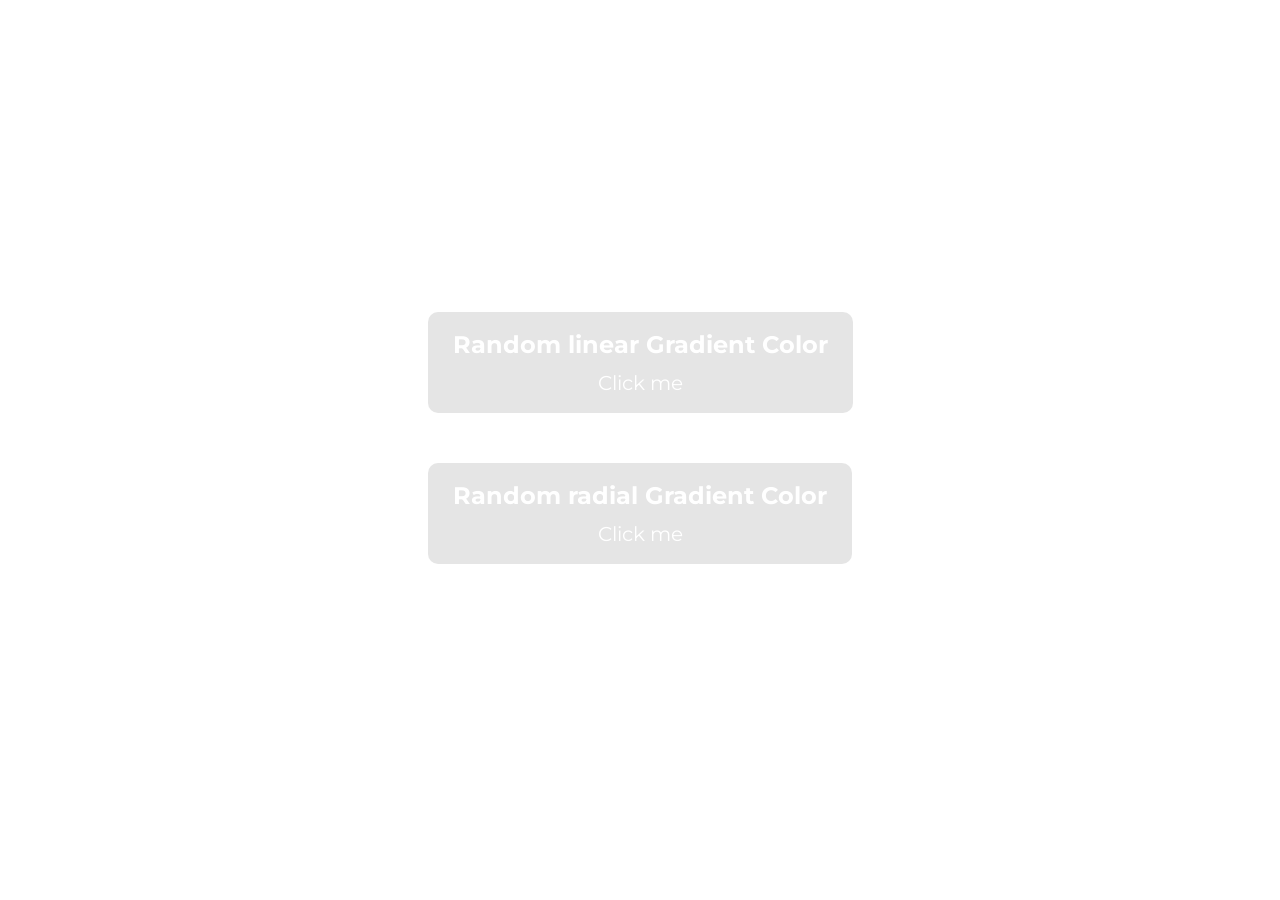
<file: index.html>
<!DOCTYPE html>
<html lang="en">
  <head>
    <meta charset="UTF-8" />
    <meta http-equiv="X-UA-Compatible" content="IE=edge" />
    <meta name="viewport" content="width=device-width, initial-scale=1.0" />
    <link rel="stylesheet" href="./style.css" />
    <!-- Fonts -->
    <link rel="preconnect" href="https://fonts.googleapis.com" />
    <link rel="preconnect" href="https://fonts.gstatic.com" crossorigin />
    <link
      href="https://fonts.googleapis.com/css2?family=Montserrat:ital,wght@0,100..900;1,100..900&display=swap"
      rel="stylesheet"
    />
    <title>Document</title>
  </head>
  <body>
    <div class="container c1">
      <h1>Random linear Gradient Color</h1>
      <small>Click me</small>
    </div>
    <div class="container c2">
      <h1>Random radial Gradient Color</h1>
      <small>Click me</small>
    </div>
    <p class="color-text">linear-gradient (43deg, #f3c857, #413f81)</p>
    <script src="./main.js"></script>
  </body>
</html>
</file>
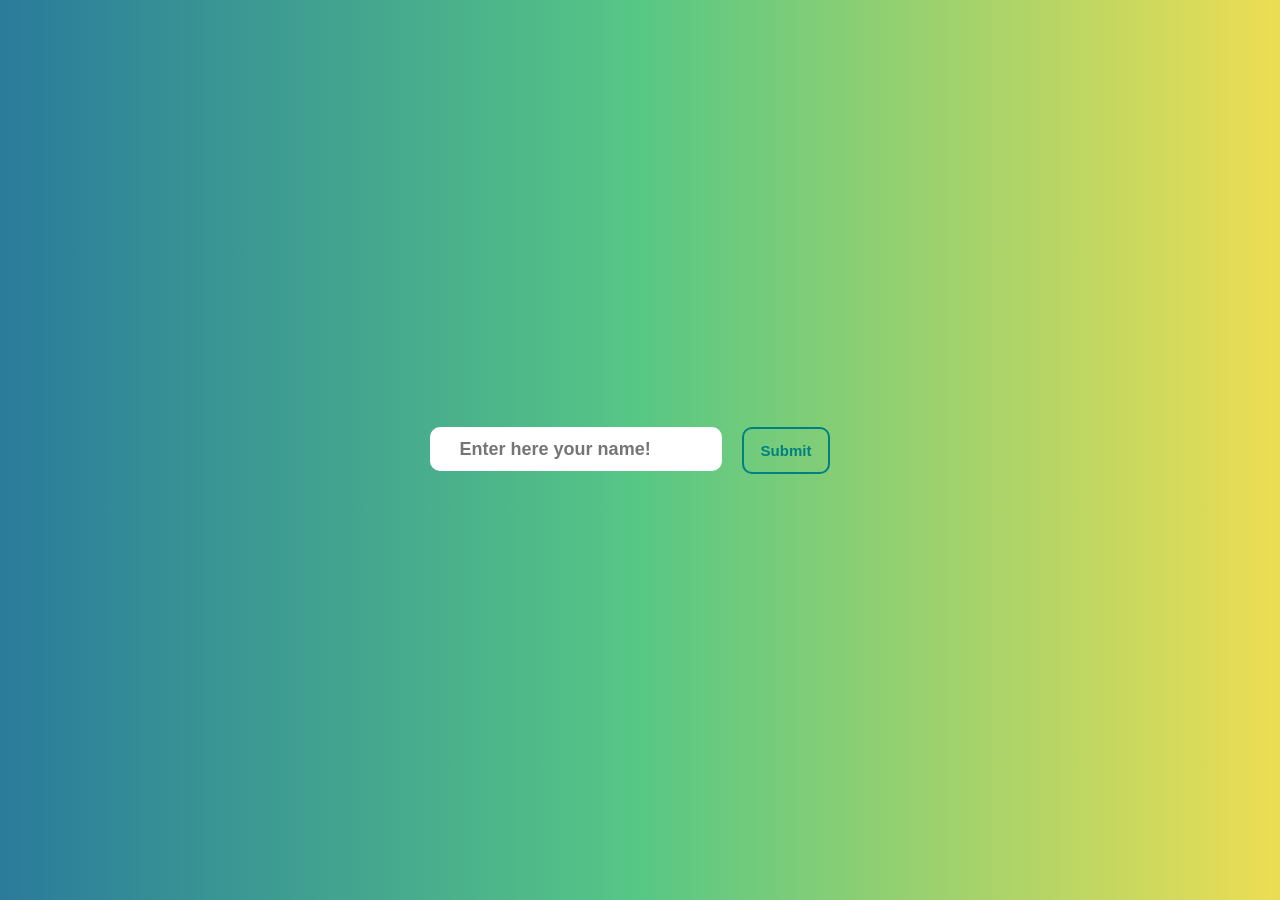
<file: validatia/index.html>
<!doctype html>
<html lang="en">
  <head>
    <meta charset="UTF-8" />
    <meta name="viewport" content="width=device-width, initial-scale=1.0" />
    <!-- CSS -->
    <link rel="stylesheet" href="./style.css" />
    <title>Document</title>
  </head>
  <body>
    <form class="form__main-form">
      <div class="form__form-box">
        <input
          class="form__input"
          type="text"
          placeholder="Enter here your name!"
          min="3"
          max="30"
          required
        />
        <button class="form__button" type="submit">Submit</button>
        <p class="form__incorrect-text"></p>
      </div>
    </form>
    <ul class="form__list"></ul>
    <script src="./main.js"></script>
  </body>
</html>
</file>
<file: style.css>
.montserrat {
  font-family: "Montserrat", sans-serif;
}
:root {
  --white: #ffffff;
  --black: #000000;
}
::selection {
  background-color: var(--black);
  color: var(--white);
}
*,
*::before,
*::after {
  border: 0;
  margin: 0;
  padding: 0;
  box-sizing: border-box;
}
h1,
h2,
h3,
h4,
h5,
h6,
p {
  margin: 0;
  padding: 0;
  font-size: inherit;
  font-family: inherit;
}
ul,
ol,
li {
  margin: 0;
  padding: 0;
  list-style: none;
  list-style-type: none;
}
a {
  margin: 0;
  padding: 0;
  text-decoration: none;
  display: inline-block;
}
html {
  margin: 0;
  padding: 0;
  height: 100vh;
  box-sizing: border-box;
  scroll-behavior: smooth;
}
body {
  width: 100%;
  height: 100vh;
  display: flex;
  flex-direction: column;
  justify-content: center;
  align-items: center;
  margin: 0;
  padding: 0;
  font-family: "Montserrat", sans-serif;
  font-weight: 400;
  font-style: normal;
  font-size: 16px;
  line-height: 1.5;
  background-color: var(--white);
  color: var(--black);
  overflow-x: hidden;
}
.container {
  border-radius: 10px;
  user-select: none;
  padding: 15px 25px;
  margin: 0 auto;
  display: flex;
  flex-direction: column;
  justify-content: center;
  align-items: center;
  gap: 5px;
  background-color: rgba(204, 204, 204, 0.5);
  cursor: pointer;
  transition: 500ms ease all;
  margin: 25px;
}
.container:hover {
  transition: 500ms ease all;
  box-shadow: 0px 26px 70px 1px rgba(0, 0, 0, 0.4);
  transform: scale(1.1);
}
.visually-hidden {
  position: absolute;
  width: 1px;
  height: 1px;
  margin: -1px;
  border: 0;
  padding: 0;
  clip: rect(0 0 0 0);
  overflow: hidden;
}
h1 {
  font-weight: bolder;
  color: white;
  font-size: 24px;
}
small {
  font-size: 20px;
  color: white;
}
p {
  color: white;
}
body {
  width: 100%;
  height: 100vh;
}
</file>
<file: validatia/style.css>
::-webkit-scrollbar {
  width: 0.45rem;
}
::-webkit-scrollbar-track {
  background-color: var(--white);
}
::-webkit-scrollbar-thumb {
  background-color: var(--black);
}
:root {
  --white: #ffffff;
  --black: #000000;
}
::selection {
  background-color: var(--black);
  color: var(--white);
}
*,
*::before,
*::after {
  border: 0;
  margin: 0;
  padding: 0;
  box-sizing: border-box;
}
h1,
h2,
h3,
h4,
h5,
h6,
p {
  margin: 0;
  padding: 0;
  font-size: inherit;
  font-family: inherit;
}
ul,
ol,
li {
  margin: 0;
  padding: 0;
  list-style: none;
  list-style-type: none;
}
a {
  margin: 0;
  padding: 0;
  text-decoration: none;
}
img {
  margin: 0;
  padding: 0;
  vertical-align: middle;
}
html {
  margin: 0;
  padding: 0;
  height: 100%;
  box-sizing: border-box;
  scroll-behavior: smooth;
  -webkit-text-size-adjust: 100%;
}
body {
  display: flex;
  flex-direction: column;
  justify-content: center;
  align-items: center;
  margin: 0;
  padding: 0;
  min-width: 320px;
  font-family: Arial, Helvetica, sans-serif;
  font-weight: 400;
  font-style: normal;
  font-size: 16px;
  height: 100%;
  line-height: 1.5;
  color: var(--black);
  overflow-x: hidden;
  text-rendering: optimizeLegibility;
  -webkit-font-smoothing: antialiased;
  background: #2a7b9b;
  background: linear-gradient(
    90deg,
    rgba(42, 123, 155, 1) 0%,
    rgba(87, 199, 133, 1) 50%,
    rgba(237, 221, 83, 1) 100%
  );
}
.visually-hidden {
  position: absolute;
  width: 1px;
  height: 1px;
  padding: 0;
  margin: -1px;
  overflow: hidden;
  clip: rect(0 0 0 0);
  white-space: nowrap;
  border: 0;
}
.container {
  width: 100%;
  max-width: 1366px;
  padding: 0 0px;
  margin: 0 auto;
}
.form__main-form {
  width: 420.84px;
  display: flex;
  flex-direction: column;
  justify-content: center;
  align-items: start;
  gap: 10px;
}
.form__form-box {
  width: 100%;
  display: flex;
  flex-direction: row;
  justify-content: center;
  align-items: start;
  gap: 20px;
}
.form__input {
  border: none;
  padding: 10px 30px;
  border-radius: 10px;
  font-weight: bold;
  font-size: 18px;
  line-height: 24px;
}
.form__button {
  background-color: inherit;
  border: 2px solid teal;
  cursor: pointer;
  display: flex;
  justify-content: center;
  align-items: center;
  padding: 14px 24px;
  border-radius: 10px;
  color: teal;
  font-weight: 700;
  font-size: 15px;
  line-height: 100%;
  letter-spacing: 0px;
  transition: all 0.3s;
  position: relative;
  overflow: hidden;
  z-index: 1;
  &:after {
    content: "";
    position: absolute;
    bottom: 0;
    left: 0;
    width: 100%;
    height: 100%;
    background-color: inherit;
    z-index: -2;
  }
  &:before {
    content: "";
    position: absolute;
    bottom: 0;
    left: 0;
    width: 0%;
    height: 100%;
    background-color: teal;
    transition: all 0.3s;
    z-index: -1;
  }
  &:hover {
    color: var(--white);
    &:before {
      width: 100%;
    }
    &:active {
      opacity: 0.5;
    }
  }
}
.form__incorrect-text {
  font-weight: bold;
  font-size: 18px;
  line-height: 24px;
  color: red;
}
li {
  font-weight: bold;
  font-size: 18px;
  line-height: 24px;
  color: black;
}
</file>
